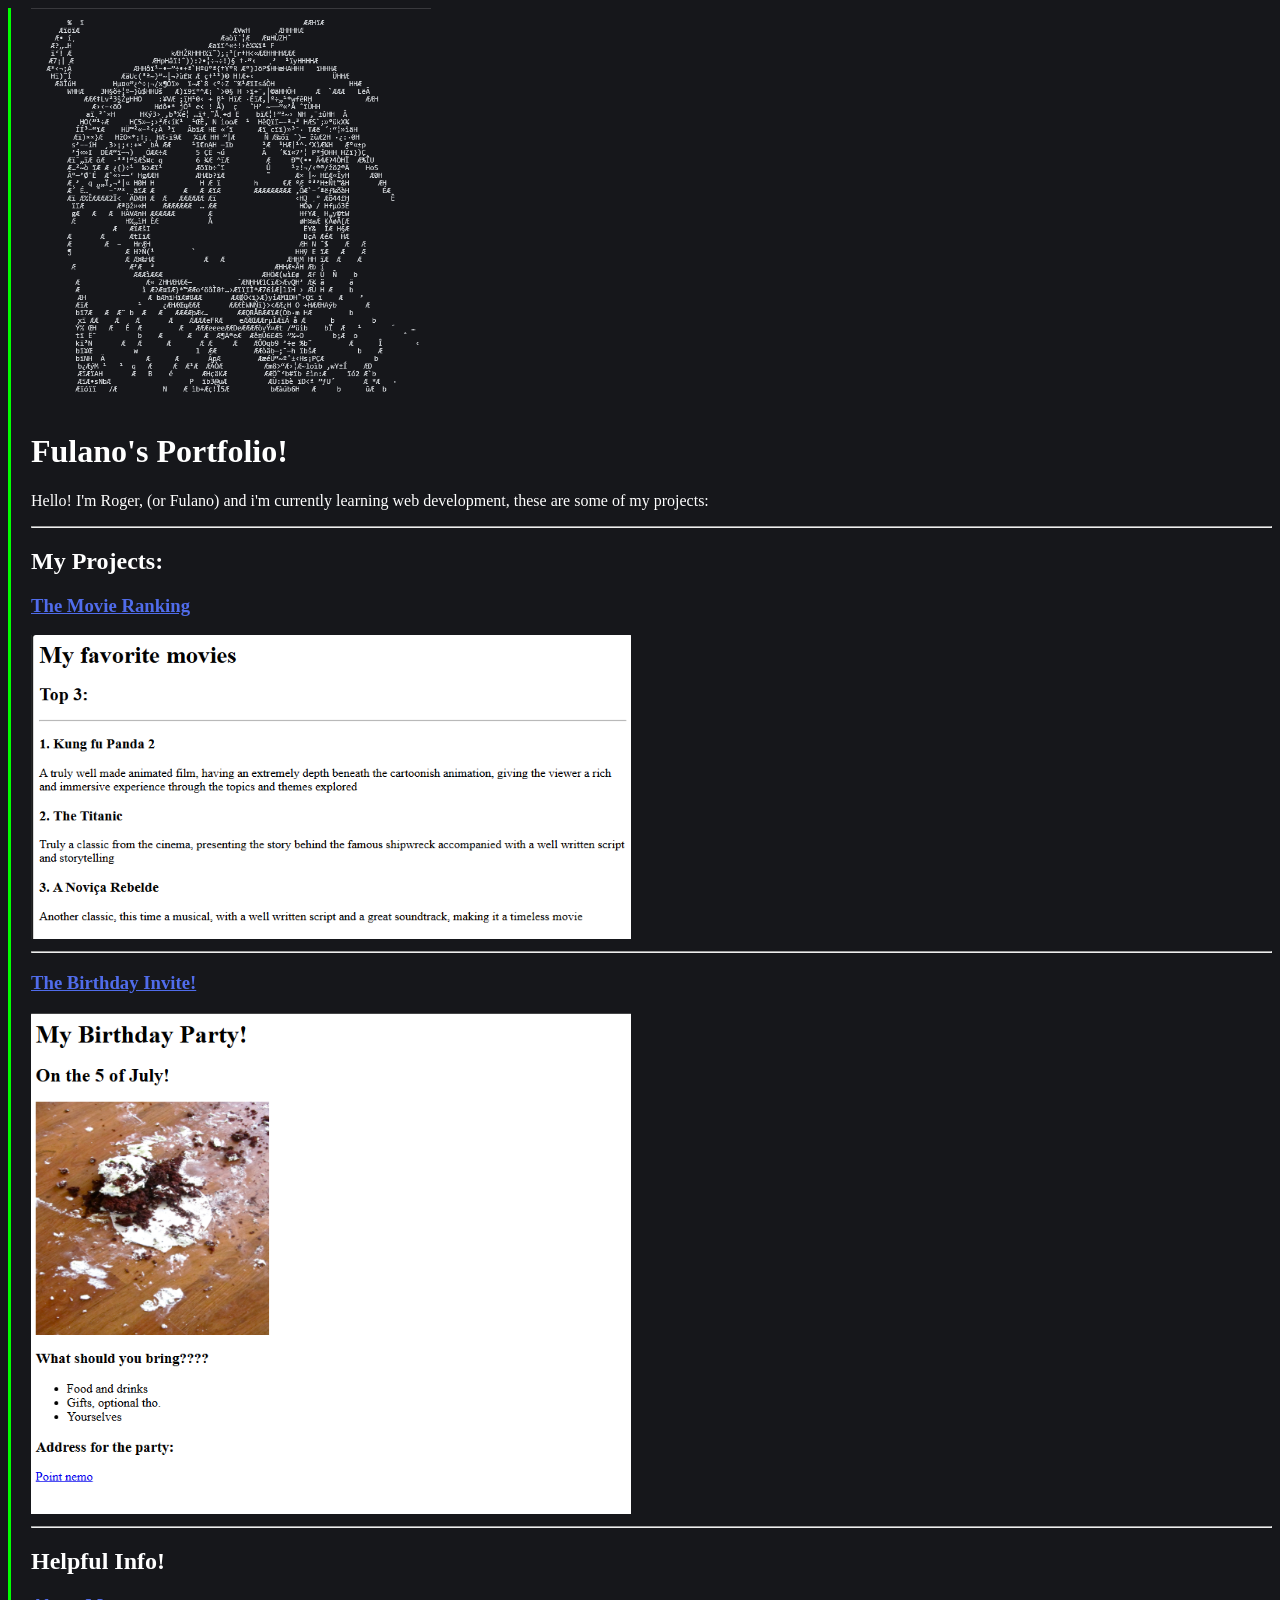
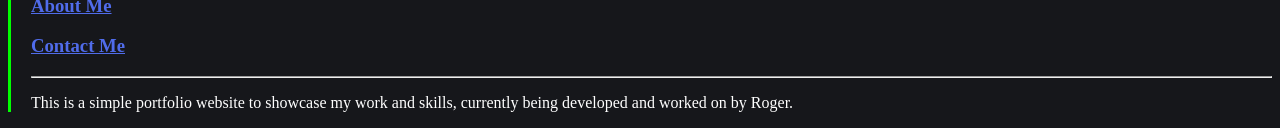
<file: index.html>
<!DOCTYPE html>
<html lang="en">
  <head>
    <meta charset="UTF-8">
    <meta name="viewport" content="width=device-width, initial-scale=1.0">
    <link rel="stylesheet" href="./css/main.css">
    <title>Fulano's Portfolio</title>
  </head>
  <body>
    <img src="./assets/images/Ascii Eu hahaha.png" width="400" height="400"/>
    <h1>Fulano's Portfolio!</h1>
      <p>Hello! I'm Roger, (or Fulano) and i'm currently learning web development, these are some of my projects:</p>
    <hr>
      <h2>My Projects:</h2>
        <h3><a href="./public/MovieRanking.html">The Movie Ranking</a></h3>
        <img src="./assets/images/Movies.png" alt="Movie Ranking" width="600">
    <hr>
        <h3><a href="./public/birthday.html">The Birthday Invite!</a></h3>
        <img src="./assets/images/Birthday.png" alt="Birthday Invite" width="600">
    <hr>
      <h2>Helpful Info!</h2>
        <h3><a href="./public/about.html">About Me</a></h3>
        <h3><a href="./public/contact.html">Contact Me</a></h3>
    <hr>
      <p>This is a simple portfolio website to showcase my work and skills, currently being developed and worked on by Roger.</p>
  </body>
</html>
</file>
<file: css/main.css>
body {
    background-color: #16171b;
    color: white;
}

a {
    color: rgb(80, 108, 235);
}

a:visited {
    color: white;
}

a:hover {
    color: gray;
}

body {
    background-color: #16171b;
    color: white;
    border-left: 3px solid #00ff00;
    padding-left: 20px;
}
</file>
